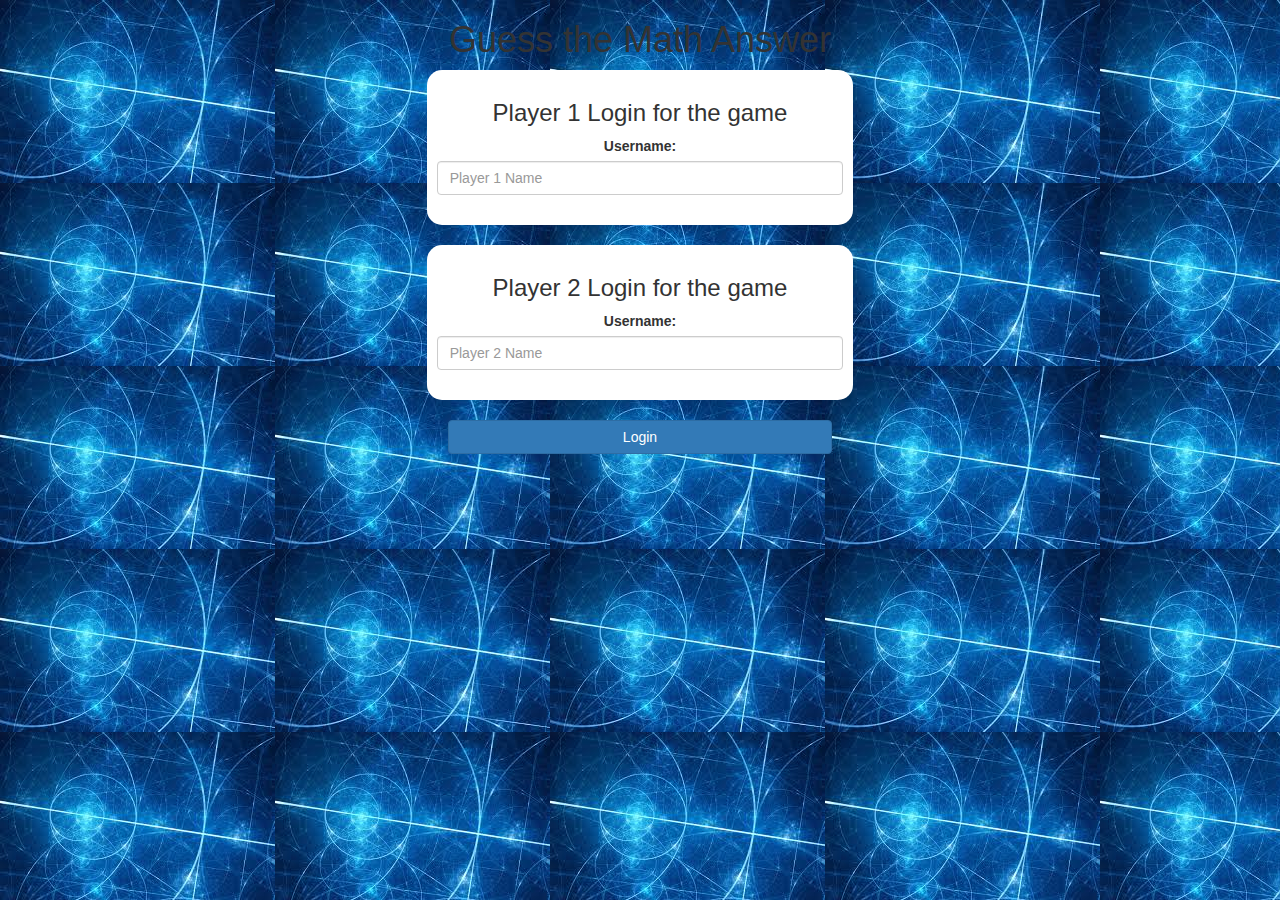
<file: index.html>
<!DOCTYPE >
<html>
<head>
	<title>Maths Quiz Game</title>

<meta name="viewport" content="width=device-width, initial-scale=1">
<link rel="stylesheet" href="https://maxcdn.bootstrapcdn.com/bootstrap/3.4.0/css/bootstrap.min.css">
<script src="https://ajax.googleapis.com/ajax/libs/jquery/3.4.1/jquery.min.js"></script>
<script src="https://maxcdn.bootstrapcdn.com/bootstrap/3.4.0/js/bootstrap.min.js"></script>

<link rel="stylesheet" type="text/css" href="game.css">

</head>
<script src="quiz_game_login.js"></script>
<body background="BACKGROUND.png">
    <center>

		<h1>Guess the Math Answer</h1>
		<div class="col-lg-4 col-sm-8 col-xs-11 login_div1">
			<h3>Player 1 Login for the game</h3>
			<label>Username: </label>
			<input type="text" id="player_1_input" class="form-control" placeholder="Player 1 Name">
			<br>
		</div>
		<br>
		<div class="col-lg-4 col-sm-8 col-xs-11 login_div2">
			<h3>Player 2 Login for the game</h3>
			<label>Username: </label>
			<input type="text" id="player_2_input" class="form-control" placeholder="Player 2 Name">
			<br>
		</div>
		<br>
		<button style="width: 30%;" class="btn btn-primary" onclick="add_user();">Login</button>
	</center>
</body>
</html>
</file>
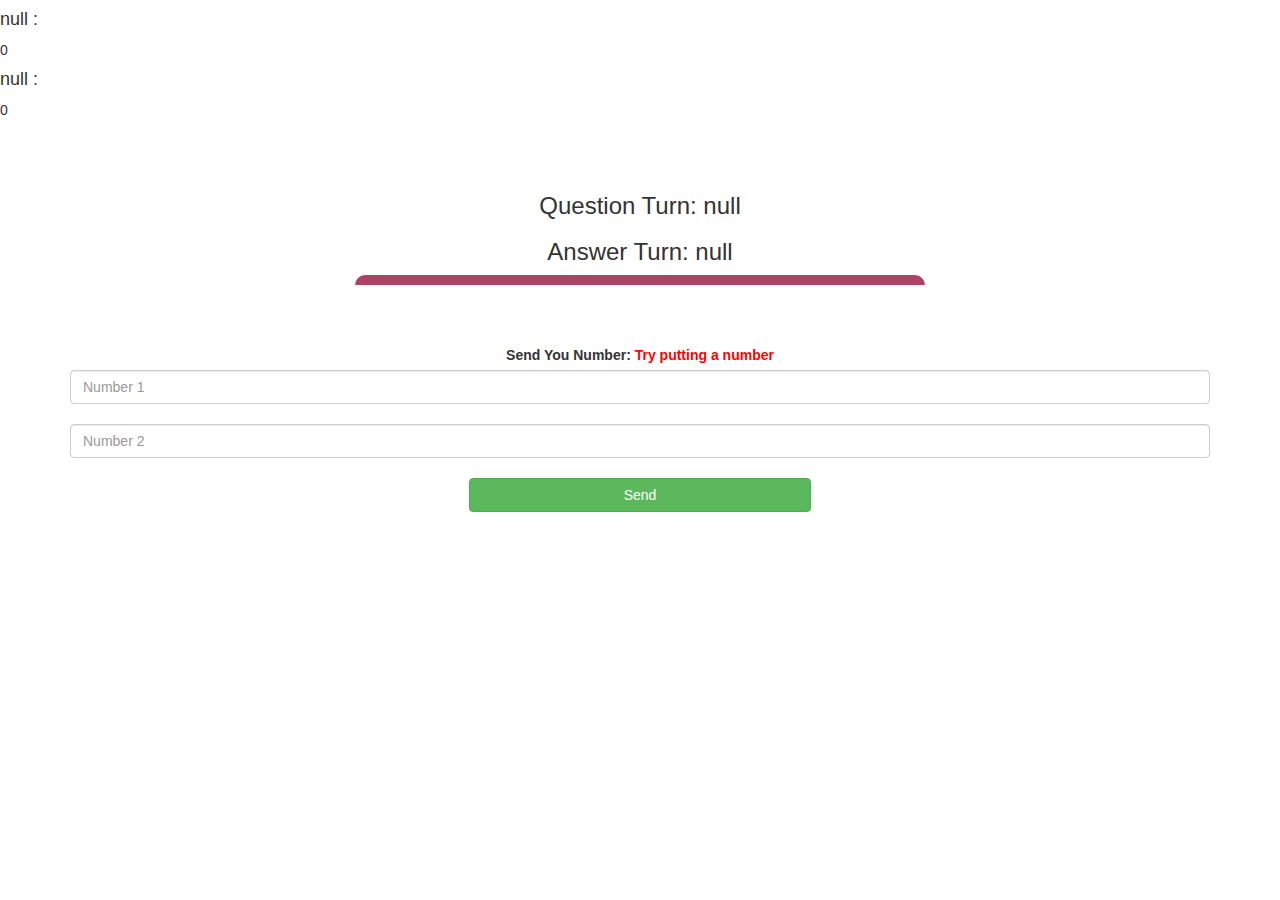
<file: quiz_game_page.html>
<!DOCTYPE html>
<html>
<head>
	<title>Maths Quiz Game</title>

<meta name="viewport" content="width=device-width, initial-scale=1">
<link rel="stylesheet" href="https://maxcdn.bootstrapcdn.com/bootstrap/3.4.0/css/bootstrap.min.css">
<script src="https://ajax.googleapis.com/ajax/libs/jquery/3.4.1/jquery.min.js"></script>
<script src="https://maxcdn.bootstrapcdn.com/bootstrap/3.4.0/js/bootstrap.min.js"></script>

<link rel="stylesheet" type="text/css" href="game.css">
</head>
<body>

	<h4 id="player_1_name"></h4> <span id="player_1_score"></span>
	<br>
	<h4 id="player_2_name"></h4> <span id="player_2_score"></span>
	<br>

<div class="container">
	<center>
		<h2 style="color: white;">Guess The Number!</h2>
		<h3 id="player_question"></h3>
		<h3 id="player_answer"></h3>

		<div id="output" class="col-lg-6"></div>
		<br>
		<br>

		<label>Send You Number: <b style="color: red">Try putting a number</b></label>
		<input type="text" id="number1" class="form-control" placeholder="Number 1">
		<br>
		<input type="text" id="number2" class="form-control" placeholder="Number 2">
		<br>

		<button onclick="send();" class="btn btn-success" style="width: 30%;">Send</button>
	</center>
</div>

<script src="quiz_game_page.js"></script>
</body>
</html>
</file>
<file: game.css>
.login_div1 , .login_div2
	{
		background: white;
		padding: 10px;
		float: none;
		border-radius: 15px;
	}


#player1_name , #player2_name
{
	display: inline-block;
	margin-left: 20px;
}
#number
{
	width: 60%;
}
#number_display
{
	letter-spacing: 5px;
}
#output
{
background: white;
border-radius: 10px;
border-top: 10px solid #AA4465;
padding: 10px;
float: none;
text-align: left;
}
</file>
